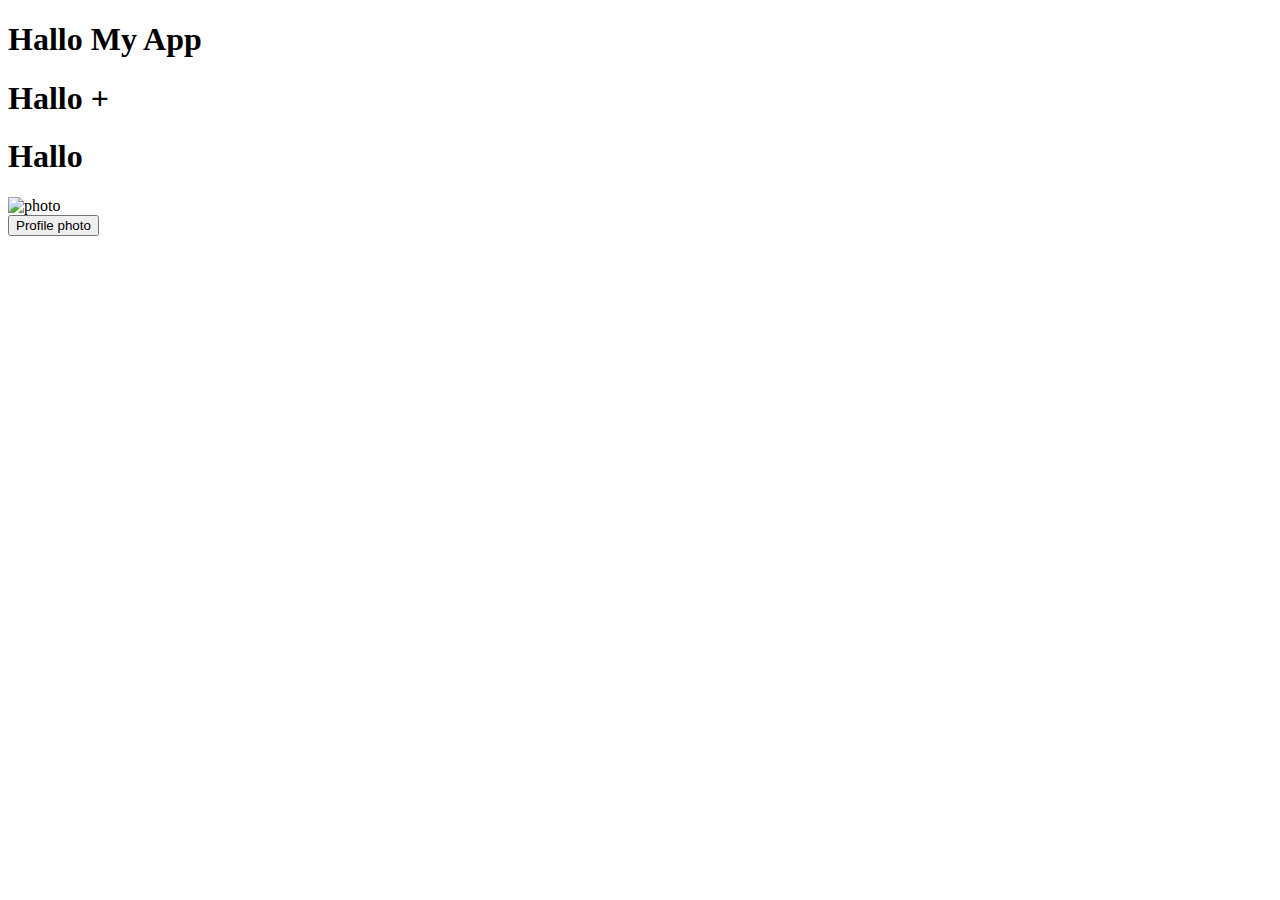
<file: src/main/resources/templates/index.html>
<!DOCTYPE html>
<html lang="en" xmlns:th="http://www.thymeleaf.org" xmlns:sec="http://www.thymeleaf.org/extras/spring-security">
<head>
    <meta charset="UTF-8">
    <title>Index page</title>
    <th:block th:replace="fragments :: link-styles" th:remove="tag"/>
</head>
<body>
<th:block th:replace="fragments :: navigator" th:remove="tag"/>
<div class="container">
    <h1 th:if="${atr_user == null}">Hallo My App</h1>
    <h1 th:if="${atr_user != null}">Hallo + <span th:text="${atr_imi}"></span></h1>
    <h1 th:if="${atr_user != null}">Hallo <span th:text="${atr_user}"></span></h1>
    <div th:if="${atr_img != null}">
        <div class="col-2"><img id="photo" class="img-icon" th:src="@{'data:image/png;base64,'+${atr_img}}" alt="photo"></div>
    </div>
    <div class="offset-7 col-3">
        <a th:href="@{/profilePhoto}">
            <!--<button th:disabled="${accountId.isAdmin()}" type="button" class="btn btn-danger">Remove</button>-->
            <button  type="button" class="btn btn-outline-dark">Profile photo</button>
        </a>
    </div>
</div>

<th:block th:replace="fragments :: footer" th:remove="tag"/>
<th:block th:replace="fragments :: scripts" th:remove="tag"/>
</body>
</html>
</file>
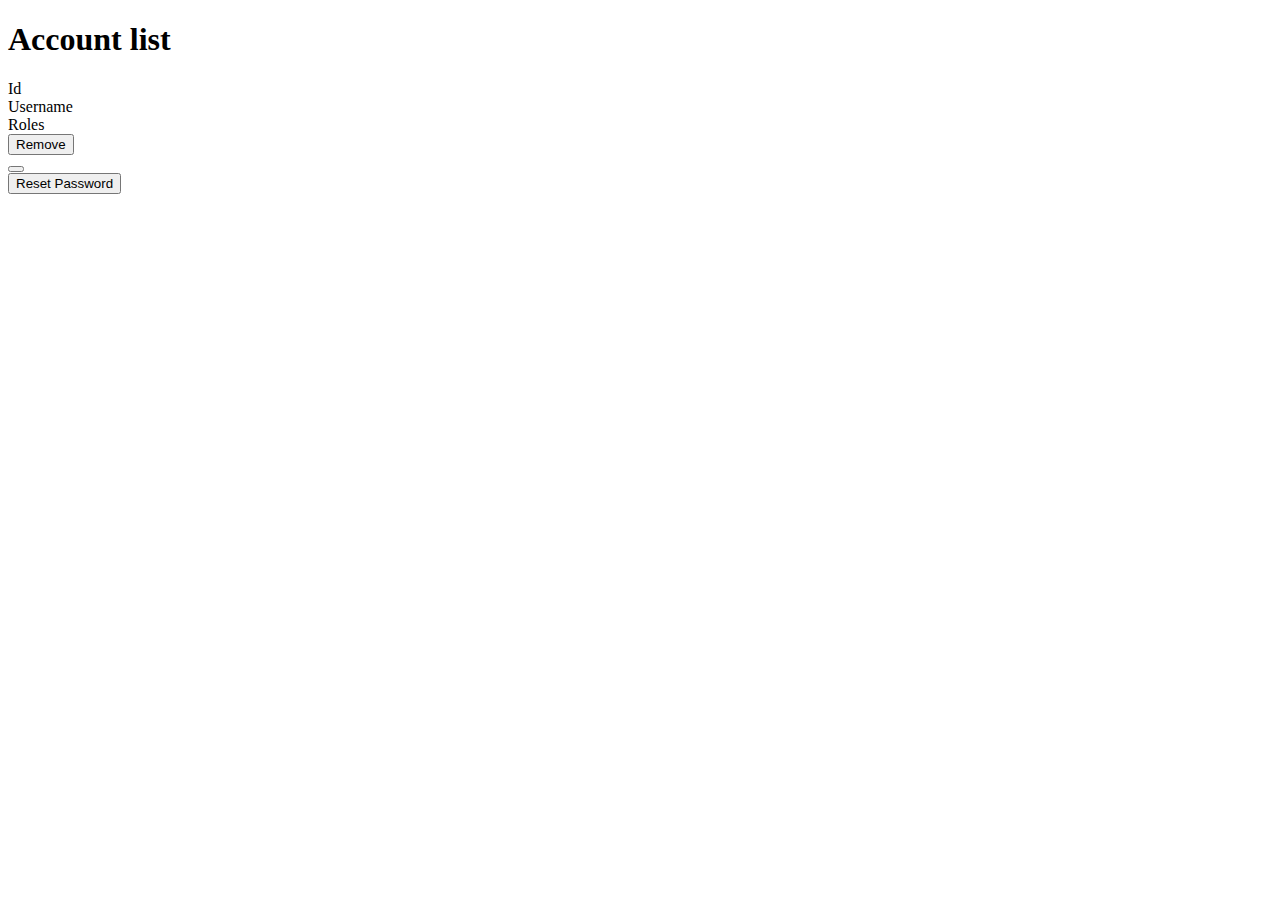
<file: src/main/resources/templates/account-list.html>
<!DOCTYPE html>
<html lang="en" xmlns:th="http://www.thymeleaf.org">
<head>
    <meta charset="UTF-8">
    <title>Account list</title>
    <th:block th:replace="fragments :: link-styles" th:remove="tag"/>
</head>
<body>
<th:block th:replace="fragments :: navigator" th:remove="tag"/>
<div class="container">
    <h1>Account list</h1>
    <div class="row col-md-12">
        <div class="row col-md-12 list-header-row">
            <div class="col-3">Id</div>
            <div class="col-3">Username</div>
            <div class="col-3">Roles</div>
            <div class="col-3"><!--Buttons--></div>
        </div>
        <div th:each="account : ${atr_accountsList}" class="row col-md-12 list-data-row">
            <div class="col-1" th:text="${account.getId()}"></div>
            <div class="col-2" th:text="${account.getUsername()}"></div>
            <div class="col-4" th:text="${account.getAccountRoles()}"></div>
            <div class="row col-5">
                <div class="col-4">
                    <a th:href="@{/admin/account/remove(accountId=${account.getId()})}">
                        <!--<button th:disabled="${accountId.isAdmin()}" type="button" class="btn btn-danger">Remove</button>-->
                        <button  type="button" class="btn btn-danger">Remove</button>
                    </a>
                </div>
                <div class="col-4">
                    <a th:href="@{/admin/account/toggleLock(accountId=${account.getId()})}">
                        <button type="button" class="btn btn-primary" th:text="${account.isLocked()? 'Unlock': '-  Lock  -'}"></button>
                    </a>
                </div>
                <!--<div class="col-3">-->
                    <!--<a th:href="@{/admin/account/lock(accountId=${account.getId()})}">-->
                        <!--<button type="button" class="btn btn-primary">LockLock</button>-->
                    <!--</a>-->
                <!--</div>-->
                <div class="col-4">
                    <a th:href="@{/admin/account/resetPassword(accountId=${account.getId()})}">
                        <button type="button" class="btn btn-primary">Reset Password</button>
                    </a>
                </div>
            </div>
        </div>
    </div>
</div>
<th:block th:replace="fragments :: footer" th:remove="tag"/>
<th:block th:replace="fragments :: scripts" th:remove="tag"/>
</body>
</html>
</file>
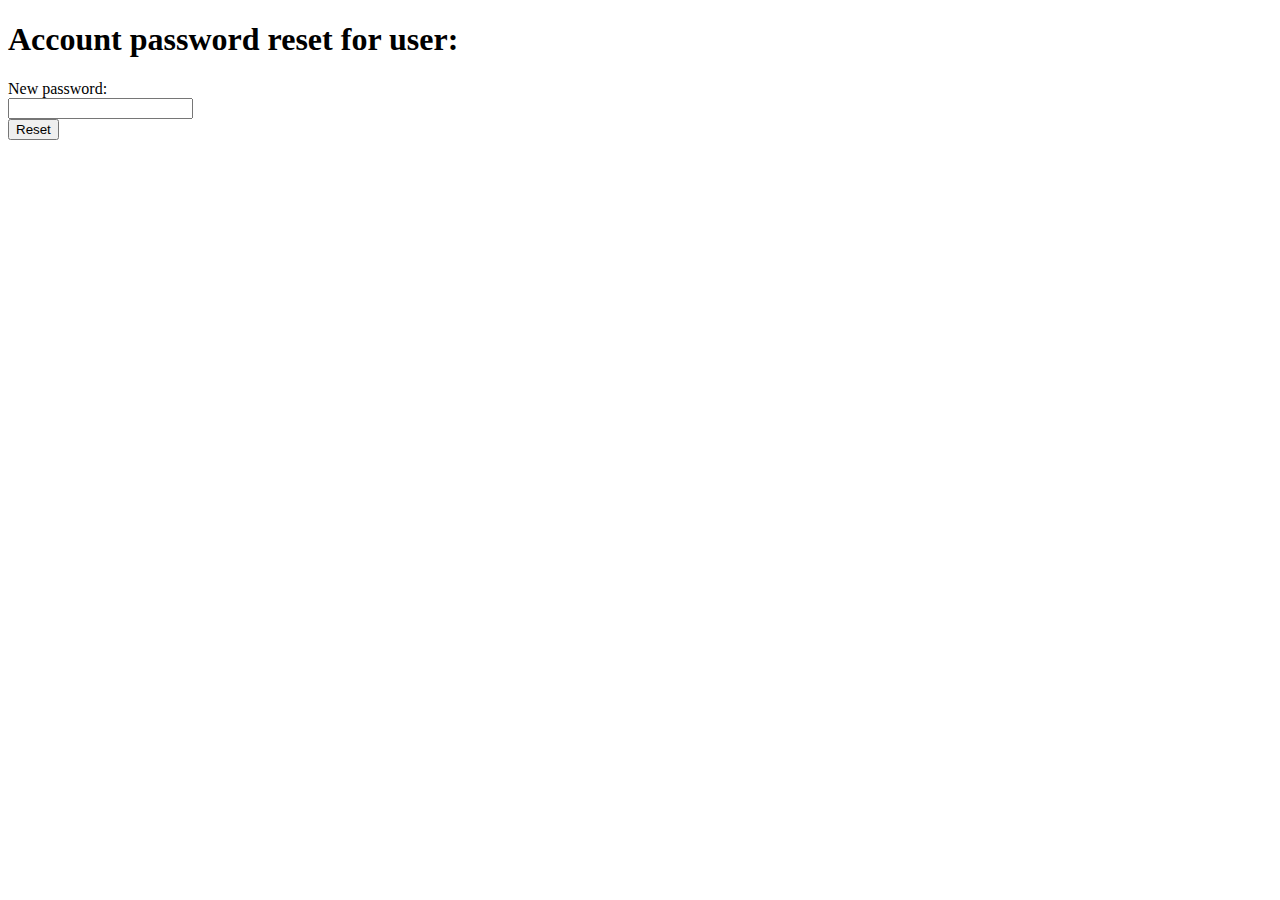
<file: src/main/resources/templates/account-passwordReset.html>
<!DOCTYPE html>
<html lang="en" xmlns:th="http://www.thymeleaf.org">
<head>
    <meta charset="UTF-8">
    <title>Account list</title>
    <th:block th:replace="fragments :: link-styles" th:remove="tag"/>
</head>
<body>
<th:block th:replace="fragments :: navigator" th:remove="tag"/>
<div class="container">
    <h1>Account password reset for user: <span th:text="${atr_account.getUsername()}"></span></h1>
    <div class="row col-md-12">
        <form th:action="@{/admin/account/resetPassword}" method="post" class="col-12">
            <input type="hidden" th:name="accountId" th:value="${atr_account.getId()}">
            <div class="row col-12">
                <div class="col-6">
                    <label for="passwordreset">New password:</label>
                </div>
                <div class="col-6">
                    <input type="password" class="form-control" id="passwordreset" th:name="resetpassword">
                </div>
                <div class="col-6">
                </div>
                <div class="col-6">
                    <button type="submit" class="btn btn-primary">Reset</button>
                </div>
            </div>
        </form>
    </div>
</div>
<th:block th:replace="fragments :: footer" th:remove="tag"/>
<th:block th:replace="fragments :: scripts" th:remove="tag"/>
</body>
</html>
</file>
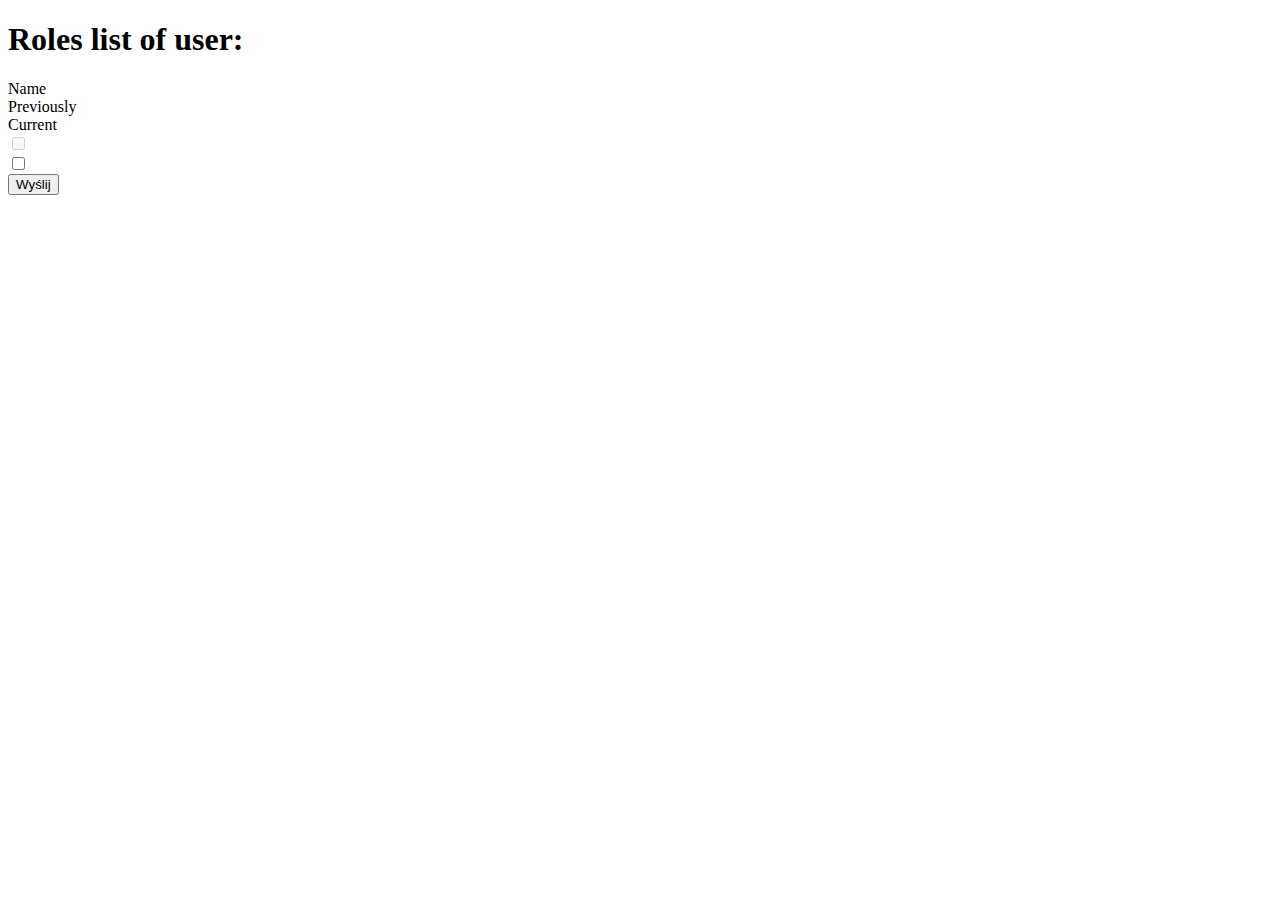
<file: src/main/resources/templates/account-roles.html>
<!DOCTYPE html>
<html lang="en" xmlns:th="http://www.thymeleaf.org">
<head>
    <meta charset="UTF-8">
    <title>Roles list</title>
    <th:block th:replace="fragments :: link-styles" th:remove="tag"/>
</head>
<body>
<th:block th:replace="fragments :: navigator" th:remove="tag"/>
<div class="container">
    <h1>Roles list of user: <span th:text="${atr_account.getUsername()}"></span></h1>
    <div class="row col-md-12">
        <form th:action="@{/admin/account/editRoles}" method="post" class="row col-12">
            <div class="row col-md-12 list-header-row">
                <div class="col-3">Name</div>
                <div class="col-3"></div>
                <div class="col-3">Previously</div>
                <div class="col-3">Current</div>
            </div>
            <div th:each="role : ${atr_roles}" class="row col-md-12 list-data-row">
                <input type="hidden" th:name="accountId" th:value="${atr_account.getId()}" >
                <div class="col-3" th:text="${role.getName()}"></div>
                <div class="row col-3">
                </div>
                <div class="col-3">
                    <input type="checkbox"
                           th:checked="${atr_account.getAccountRoles().contains(role)}" disabled></div>
                <div class="col-3">
                    <input type="checkbox" th:name="${role.getName()}"
                           th:checked="${atr_account.getAccountRoles().contains(role)}"></div>

                <!--<div th:each="i : ${#numbers.sequence(1, 10)}">-->
                <!--</div>-->
            </div>

            <div class="row offset-md-9 col-md-3">
                <button class="btn btn-primary col-12" type="submit">Wyślij</button>
            </div>
        </form>
    </div>
</div>
<th:block th:replace="fragments :: footer" th:remove="tag"/>
<th:block th:replace="fragments :: scripts" th:remove="tag"/>
</body>
</html>
</file>
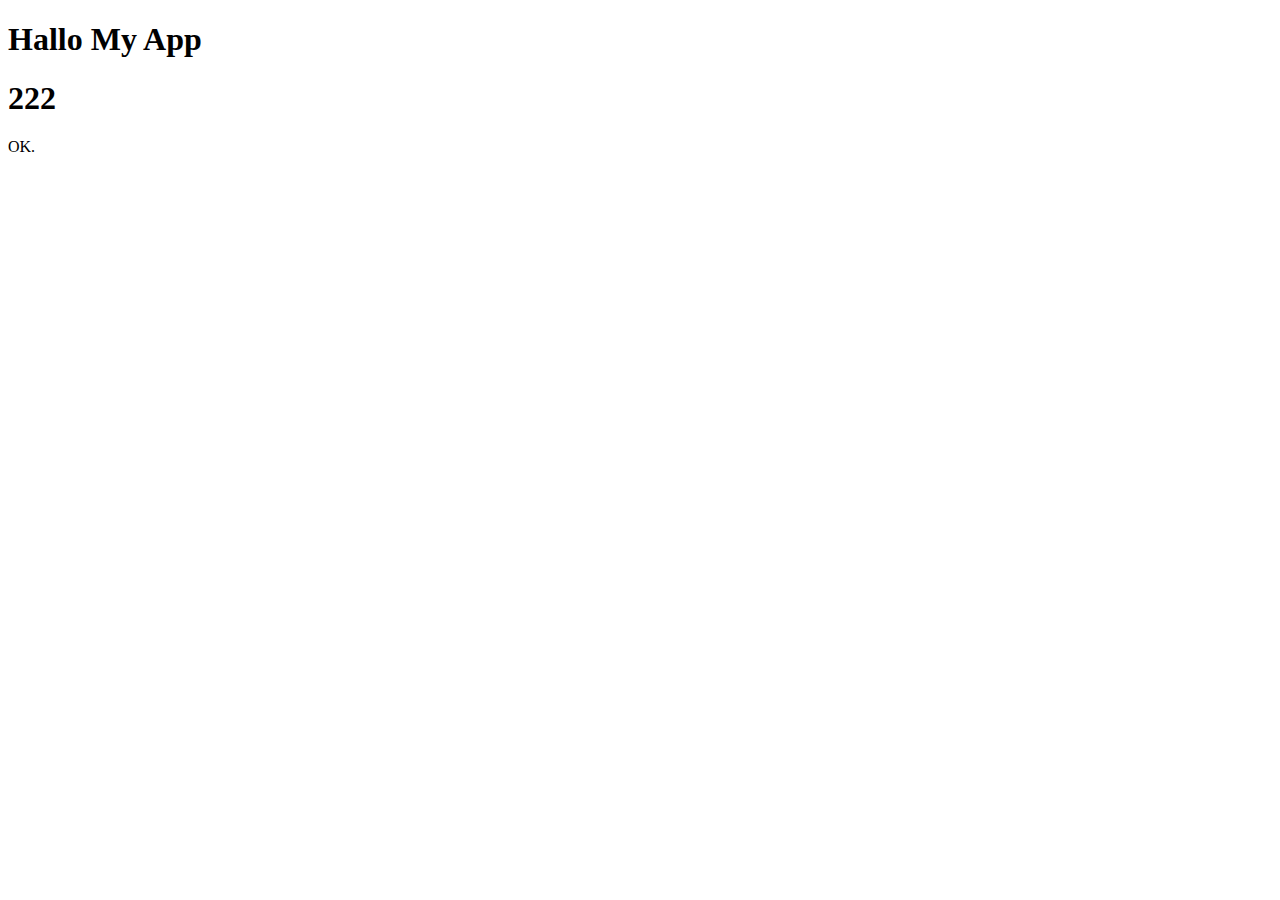
<file: src/main/resources/templates/index_J.html>
<!DOCTYPE html>
<html lang="en" xmlns:th="http://www.thymeleaf.org">
<head>
    <meta charset="UTF-8">
    <title>Index page</title>
    <th:block th:replace="fragments :: link-styles" th:remove="tag"/>
</head>
<body>
<th:block th:replace="fragments :: navigator" th:remove="tag"/>
<div class="container">
    <h1>Hallo My App</h1>
    <!--<h1 th:text="Hallo ${toSee}"></h1>-->
    <!--<h1 th:text="Hallo ${test2}"></h1>-->
    <h1><span th:text="${test3}"></span> 222</h1>
    <div><span th:text="${test2}"></span> OK.</div>
    <!--<div th:text="Hallo ${test3}"></div>-->
</div>

<th:block th:replace="fragments :: footer" th:remove="tag"/>
<th:block th:replace="fragments :: scripts" th:remove="tag"/>
</body>
</html>
</file>
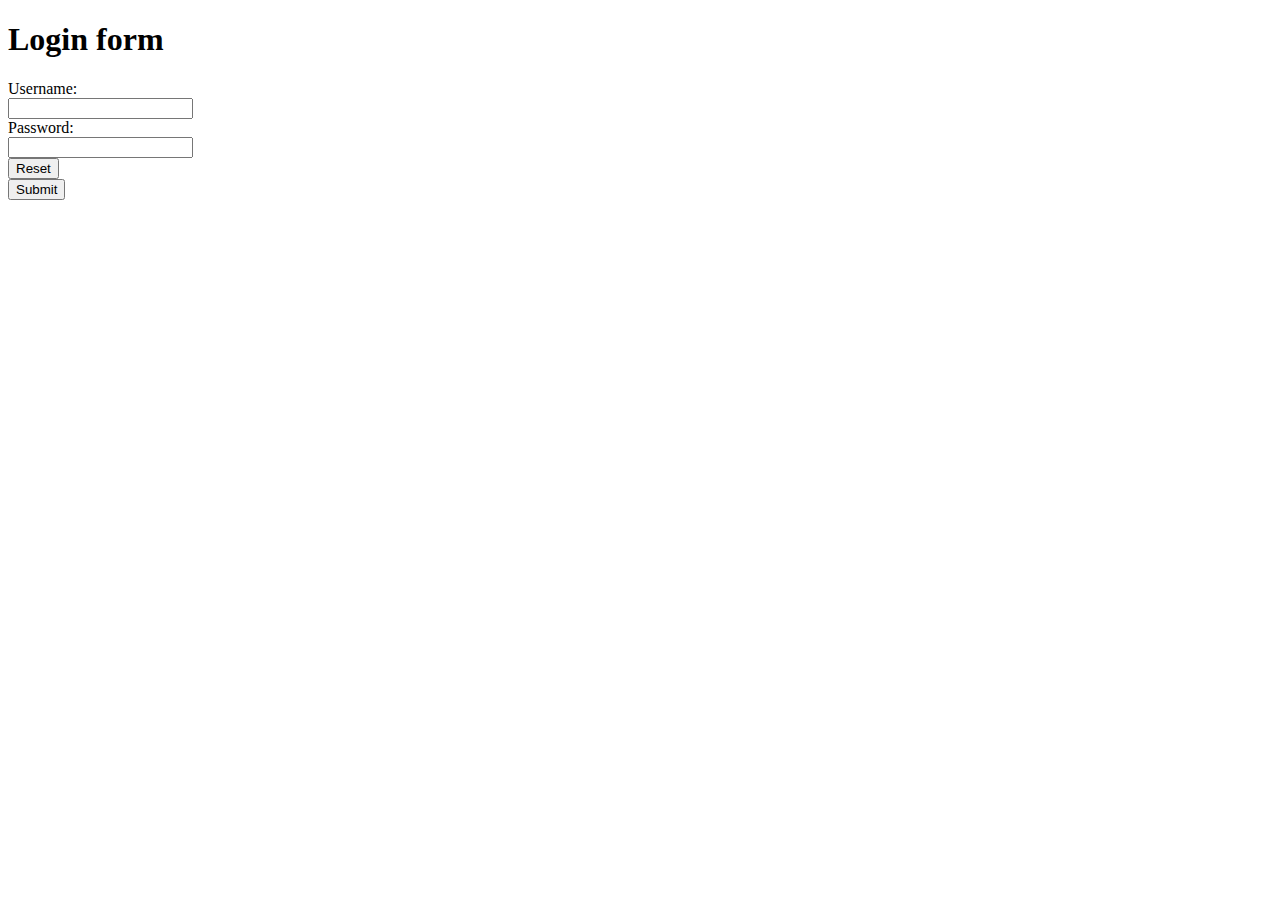
<file: src/main/resources/templates/login-form.html>
<!DOCTYPE html>
<html lang="en" xmlns:th="http://www.thymeleaf.org" xmlns:sec="http://www.thymeleaf.org/extras/spring-security">
<head>
    <meta charset="UTF-8">
    <title>Login form</title>
    <th:block th:replace="fragments :: link-styles" th:remove="tag"/>
</head>
<body>
<th:block th:replace="fragments :: navigator" th:remove="tag"/>
<div class="container">
    <h1>Login form</h1>
    <form th:action="@{/login}" method="post">
        <div class="row col-12 form-container">
            <div class="row col-md-12 form-input-row">
                <div class="col-md-6">
                    <label for="username">Username:</label>
                </div>
                <div class="col-md-6">
                    <input class="form-control" type="text" id="username" th:name="username">
                </div>
            </div>
            <div class="row col-md-12 form-input-row">
                <div class="col-md-6">
                    <label for="password">Password:</label>
                </div>
                <div class="col-md-6">
                    <input class="form-control" type="password" id="password" th:name="password">
                </div>
            </div>
            <div class="row col-md-12 form-button-row">
                <div class="col-md-6">
                    <button type="reset" class="btn btn-warning offset-3 col-md-6">Reset</button>
                </div>
                <div class="col-md-6">
                    <button type="submit" class="btn btn-primary offset-3 col-md-6">Submit</button>

                </div>
            </div>
        </div>
    </form>
</div>


<th:block th:replace="fragments :: footer" th:remove="tag"/>
<th:block th:replace="fragments :: scripts" th:remove="tag"/>
</body>
</html>
</file>
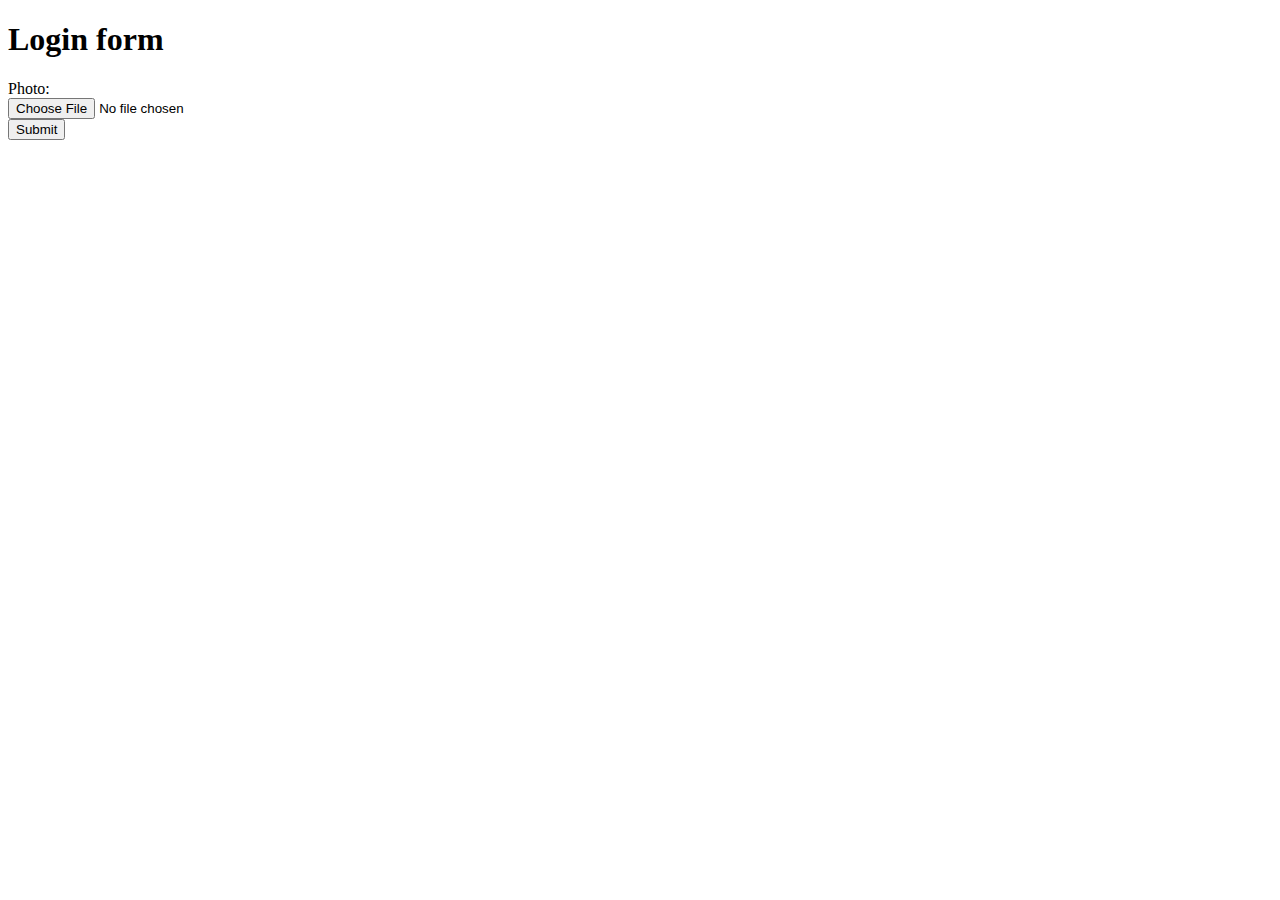
<file: src/main/resources/templates/photo-form.html>
<!DOCTYPE html>
<html lang="en" xmlns:th="http://www.thymeleaf.org" xmlns:sec="http://www.thymeleaf.org/extras/spring-security">
<head>
    <meta charset="UTF-8">
    <title>Photo form</title>
    <th:block th:replace="fragments :: link-styles" th:remove="tag"/>
</head>
<body>
<th:block th:replace="fragments :: navigator" th:remove="tag"/>
<div class="container">
    <h1>Login form</h1>
    <form th:action="@{/profilePhoto}" enctype="multipart/form-data" method="post">
        <div class="row col-12 form-container">

            <div class="row col-md-12 form-input-row">
                <div class="col-md-6">
                    <label for="photo">Photo:</label>
                </div>
                <div class="col-md-6">
                    <input class="form-control" type="file" id="photo" th:name="photo">
                </div>
            </div>
            <div class="row col-md-12 form-button-row">
                <div class="col-md-6">
                </div>
                <div class="col-md-6">
                    <button type="submit" class="btn btn-primary offset-3 col-md-6">Submit</button>
                </div>
            </div>
        </div>
    </form>
</div>


<th:block th:replace="fragments :: footer" th:remove="tag"/>
<th:block th:replace="fragments :: scripts" th:remove="tag"/>
</body>
</html>
</file>
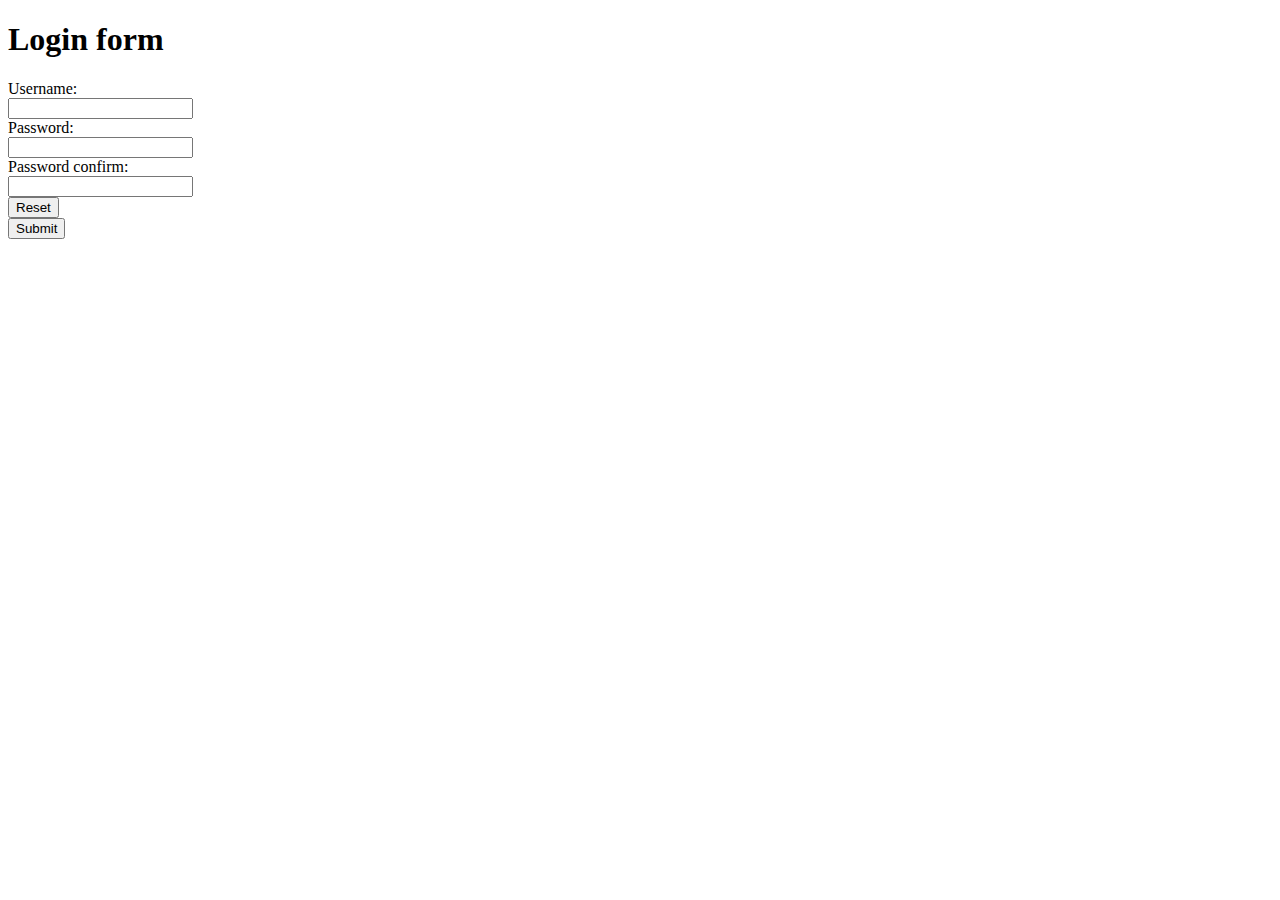
<file: src/main/resources/templates/registration-form.html>
<!DOCTYPE html>
<html lang="en" xmlns:th="http://www.thymeleaf.org" xmlns:sec="http://www.thymeleaf.org/extras/spring-security">
<head>
    <meta charset="UTF-8">
    <title>Registration form</title>
    <th:block th:replace="fragments :: link-styles" th:remove="tag"/>
</head>
<body>
<th:block th:replace="fragments :: navigator" th:remove="tag"/>
<div class="container">
    <h1>Login form</h1>
    <form th:action="@{/user/register}" method="post" th:object="${atr_account}">
        <div class="row col-12 form-container">
            <div th:if="${atr_errorMessage != null}" class="row col-md-12 form-input-row">
                <div class="col-md-12 alert alert-danger" th:text="${atr_errorMessage}"></div>
            </div>
            <div class="row col-md-12 form-input-row">
                <div class="col-md-6">
                    <label for="username">Username:</label>
                </div>
                <div class="col-md-6">
                    <input class="form-control" type="text" id="username" th:field="*{username}">
                </div>
            </div>
            <div class="row col-md-12 form-input-row">
                <div class="col-md-6">
                    <label for="password">Password:</label>
                </div>
                <div class="col-md-6">
                    <input class="form-control" type="password" id="password" th:field="*{password}">
                </div>
            </div>
            <div class="row col-md-12 form-input-row">
                <div class="col-md-6">
                    <label for="password-confirm">Password confirm:</label>
                </div>
                <div class="col-md-6">
                    <input class="form-control" type="password" id="password-confirm" th:name="passwordConfirm">
                </div>
            </div>
            <div class="row col-md-12 form-button-row">
                <div class="col-md-6">
                    <button type="reset" class="btn btn-warning offset-3 col-md-6">Reset</button>
                </div>
                <div class="col-md-6">
                    <button type="submit" class="btn btn-primary offset-3 col-md-6">Submit</button>
                </div>
            </div>
        </div>
    </form>
</div>


<th:block th:replace="fragments :: footer" th:remove="tag"/>
<th:block th:replace="fragments :: scripts" th:remove="tag"/>
</body>
</html>
</file>
